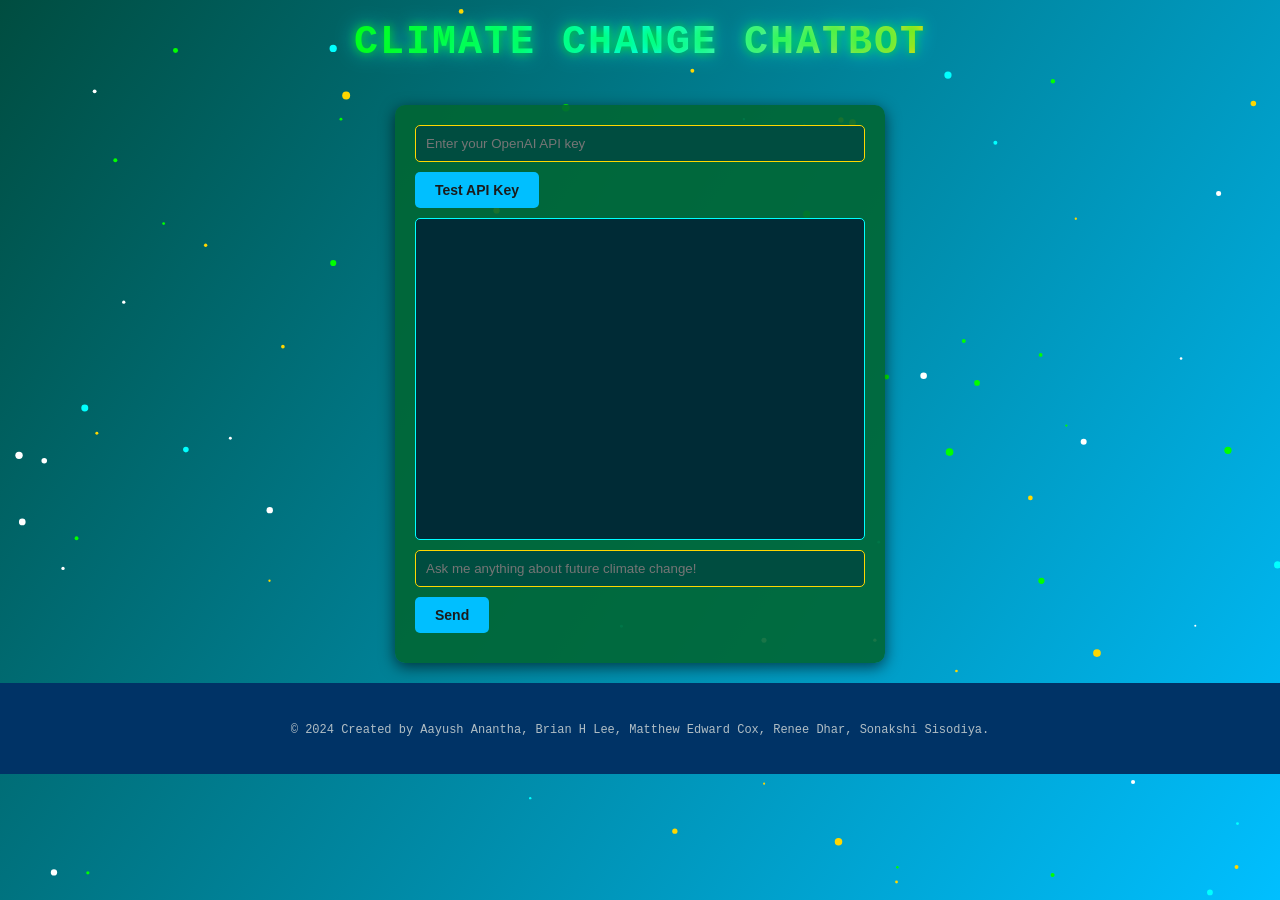
<file: index.html>
<!DOCTYPE html>
<html lang="en">
  <head>
    <meta charset="UTF-8" />
    <meta name="viewport" content="width=device-width, initial-scale=1.0" />
    <title>Climate Change Advisor</title>
    <link rel="stylesheet" href="styles.css" />
  </head>

  <body>
    <canvas id="climateCanvas"></canvas>
    <h1>CLIMATE CHANGE CHATBOT</h1>

    <!-- Chat Section -->
    <div class="chat-container">
      <input
        type="password"
        id="api-key-input"
        placeholder="Enter your OpenAI API key" />
      <button id="test-api-key">Test API Key</button>
      <div class="chat-box" id="chatBox"></div>
      <input
        type="text"
        id="userInput"
        class="user-input"
        placeholder="Ask me anything about future climate change!" />
      <button class="send-btn" id="sendMessageBtn">Send</button>
    </div>

    <footer>
      <div class="footer-credits">
        <p>
          &copy; 2024 Created by Aayush Anantha, Brian H Lee, Matthew Edward
          Cox, Renee Dhar, Sonakshi Sisodiya.
        </p>
      </div>
    </footer>

    <script src="script.js"></script>
  </body>
</html>
</file>
<file: styles.css>
body {
  font-family: "Courier New", Courier, monospace;
  display: flex;
  flex-direction: column;
  align-items: center;
  margin: 0;
  color: #f4f4f4;
  position: relative;
  overflow: auto;
  min-height: 100vh;
}

canvas {
  position: fixed;
  top: 0;
  left: 0;
  width: 100%;
  height: 100%;
  z-index: -1;
}

h1 {
  font-size: 2.5rem;
  text-align: center;
  margin: 20px 0;
  background: linear-gradient(90deg, #00ff00, #00ffff, #ffd700);
  -webkit-background-clip: text;
  color: transparent;
  text-shadow: 0 0 10px rgba(0, 255, 0, 0.7), 0 0 20px rgba(0, 255, 255, 0.7);
  animation: glow 3s infinite alternate;
  letter-spacing: 2px;
  font-weight: bold;
}

@keyframes glow {
  from {
    text-shadow: 0 0 10px rgba(0, 255, 0, 0.7), 0 0 20px rgba(0, 255, 255, 0.7);
  }
  to {
    text-shadow: 0 0 20px rgba(255, 255, 0, 0.7),
      0 0 40px rgba(0, 255, 255, 0.7);
  }
}

.chat-container {
  width: 90%;
  max-width: 450px;
  background-color: rgba(0, 102, 51, 0.9);
  border-radius: 10px;
  padding: 20px;
  box-shadow: 0 4px 15px rgba(0, 0, 0, 0.6);
  margin: 20px 0;
}

.chat-box {
  height: 300px;
  overflow-y: auto;
  border: 1px solid #00ffff;
  padding: 10px;
  margin-bottom: 10px;
  border-radius: 5px;
  background-color: #002b36;
  color: #f4f4f4;
  font-size: 14px;
}

.user-input,
#api-key-input {
  width: calc(100% - 22px);
  padding: 10px;
  margin-bottom: 10px;
  border-radius: 5px;
  border: 1px solid #ffd700;
  background-color: #004d40;
  color: #f4f4f4;
}

.send-btn,
#test-api-key {
  padding: 10px 20px;
  background-color: #00bfff;
  color: #1b1b1b;
  border: none;
  border-radius: 5px;
  margin-bottom: 10px;
  cursor: pointer;
  font-weight: bold;
  font-size: 14px;
  transition: transform 0.3s ease-in-out;
}

.send-btn:hover,
#test-api-key:hover {
  animation: pulse 1s infinite;
}

footer {
  background-color: #003366;
  padding: 25px 0;
  text-align: center;
  color: #f4f4f4;
  font-size: 14px;
  width: 100%;
}

.footer-credits {
  margin-top: 15px;
  font-size: 12px;
  color: #b0bec5;
}

.footer-credits a {
  color: #ffd700;
  text-decoration: none;
}

.footer-credits a:hover {
  text-decoration: underline;
}

@keyframes pulse {
  0% {
    transform: scale(1);
  }
  50% {
    transform: scale(1.1);
  }
  100% {
    transform: scale(1);
  }
}

@media (max-width: 768px) {
  .chat-container {
    width: 100%;
    padding: 15px;
  }
  .send-btn,
  #test-api-key {
    font-size: 12px;
    padding: 8px 15px;
  }
}

@media (max-width: 480px) {
  .send-btn,
  #test-api-key {
    font-size: 10px;
    padding: 5px 10px;
  }
}
</file>
